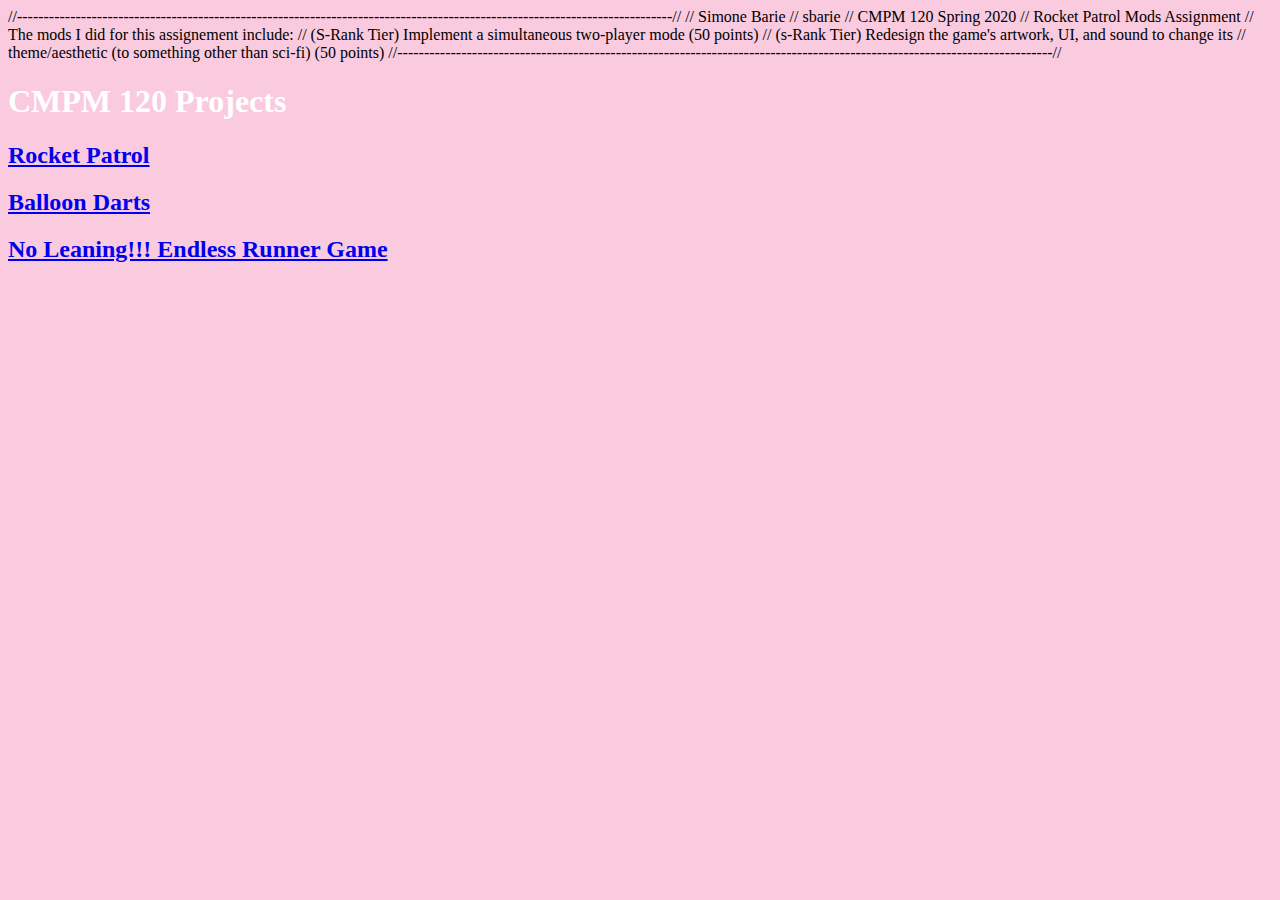
<file: index.html>
//---------------------------------------------------------------------------------------------------------------------------//
// Simone Barie
// sbarie
// CMPM 120 Spring 2020
// Rocket Patrol Mods Assignment
// The mods I did for this assignement include:
//      (S-Rank Tier) Implement a simultaneous two-player mode (50 points)
//      (s-Rank Tier) Redesign the game's artwork, UI, and sound to change its
//                    theme/aesthetic (to something other than sci-fi) (50 points)
//---------------------------------------------------------------------------------------------------------------------------//

<!DOCTYPE html>
<html lang="en">
<head>
  <meta charset="UTF-8">
  <title>Simone Barie</title>
  <link rel="stylesheet" href="http://sbarie98.github.io/css/styles.css">
</head>
<body>
  <div>
    <h1> CMPM 120 Projects </h1>
  </div>
  <div>
    <h2><a href="https://sbarie98.github.io/Rocket%20Patrol/index.html">Rocket Patrol</a></h2>
    <h2><a href="https://sbarie98.github.io/Balloon-Darts/index.html">Balloon Darts</a></h2>
    
    <h2><a href="https://sbarie98.github.io/No-Leaning/endless_runner.html">No Leaning!!! Endless Runner Game</a></h2>
  </div>
</body>
</html>
</file>
